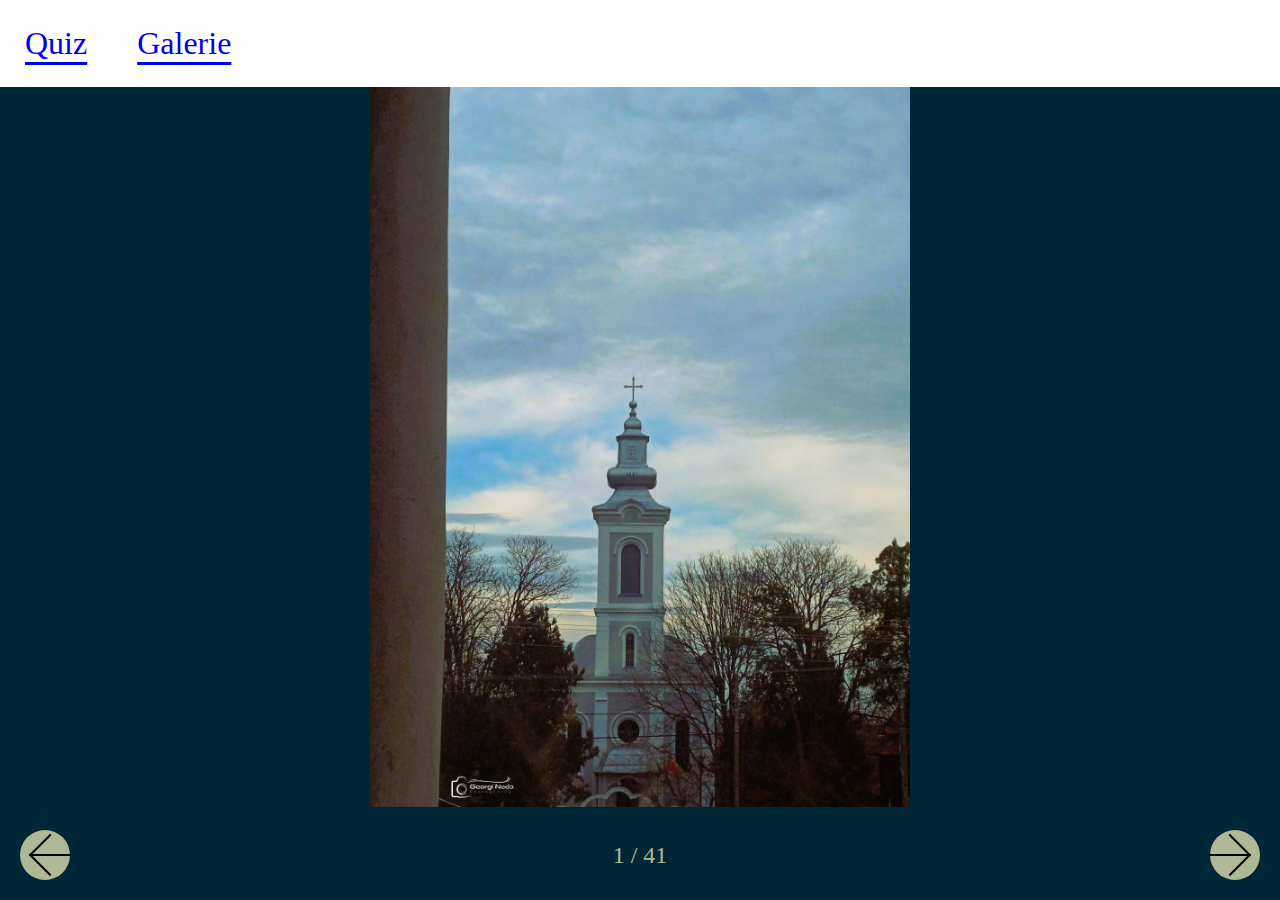
<file: gallery.html>
<!DOCTYPE html>
<html lang="en">
<head>
    <meta charset="UTF-8">
    <meta name="viewport" content="width=device-width, initial-scale=1.0">
    <title>Quiz Conacul Mocioni</title>

    <link rel="stylesheet" href="navbar.css">
    <link rel="stylesheet" href="gallery.css">
    <link rel="stylesheet" href="arrow.css">
</head>

<body>
    <div class="nav-bar">
        <a href="index.html">Quiz</a>
        <a href="gallery.html">Galerie</a>
    </div>

    <div class="content">
        <img src="./Media/Gallery/IMG-20240408-WA0002.jpg" alt="">
    </div>

    <div class="arrow-bar">
        <span id="left-arrow" class="arrow circle left"></span>
        <div id="info-container">
            <p id="index-info">1 / 41</p>
        </div>
        <span id="right-arrow" class="arrow circle right"></span>
    </div>

    <script src="gallery.js"></script>
</body>
</html>
</file>
<file: navbar.css>
.nav-bar{
    background-color: white;
    display: flex;
    flex-wrap: wrap;
}

.nav-bar a{
    text-decoration:underline;
    text-underline-offset: .5rem;
    display:block;
    min-width: 100px;
    padding: 25px;
    font-size: 2rem;
    text-align: center;
}
</file>
<file: gallery.css>
*{
    margin: 0;
    padding: 0;
}
*,*::after,*::before{
    box-sizing: border-box;
}
body{
    background-color: rgb(0, 39, 55);
}

.content{
    width: 100%;
    position: relative;
}

.content img{
    width: 100%;
    max-height: 80vh;
    object-fit: contain;
}

#info-container{
    display: flex;
    align-items: center;
    color: rgba(233,233,180,0.75);
    font-size: 1.5rem;
}
</file>
<file: arrow.css>
.arrow {
    --size: 50px;
    width: var(--size);
    height: var(--size);
    margin: 20px;
    display: inline-block;
    position: relative;
  
    &::before {
      content: '';
      display: block;
      width: 30px;
      height: 30px;
      top: 50%;
      left: 50%;
      border-style: solid;
      border-color: #000;
      border-width: 2px 2px 0 0;
      position: absolute;
      transform-origin: 50% 50%;
    }
  
    &.left::before { 
      transform: rotate(-135deg);
      margin: -15px 0 0 -10px;
    }
    &.up::before { 
      transform: rotate(-45deg); 
      margin: -10px 0 0 -15px;
    }
    &.down::before { 
      transform: rotate(135deg); 
      margin: -20px 0 0 -15px;
    }
    &.right::before { 
      transform: rotate(45deg); 
      margin: -15px 0 0 -20px;
    }
    
    &::after {
      content: '';
      display: block;
      top: 50%;
      left: 50%;
      border-style: solid;
      border-color: #000;
      position: absolute;
      transform-origin: 50% 50%;
    }
    
    &.left::after { 
      width: 40px;
      height: 0;
      border-width: 2px 0 0 0;
      transform: translate(-14px, -1px);
    }
    
    &.up::after { 
      width: 0;
      height: 40px;
      border-width: 0 2px 0 0;
      transform: translate(-1px, -14px);
    }
    
    &.down::after { 
      width: 0;
      height: 40px;
      border-width: 0 2px 0 0;
      transform: translate(-1px, -26px);
    }
    
    &.right::after { 
      width: 40px;
      height: 0;
      border-width: 2px 0 0 0;
      transform: translate(-26px, -1px);
    }
    
    &.circle {
      background: rgba(233,233,180,0.75);
      border-radius: 50px;
    }
    
    &.debug {
      outline: 1px solid darkblue;
  
      &::before {
        outline: 1px solid red;
      }
    }
  }

  .arrow-bar{
    display: flex;
    justify-content:space-between;
    position: absolute;
    width: 100%;
    bottom: 0;
  }
</file>
